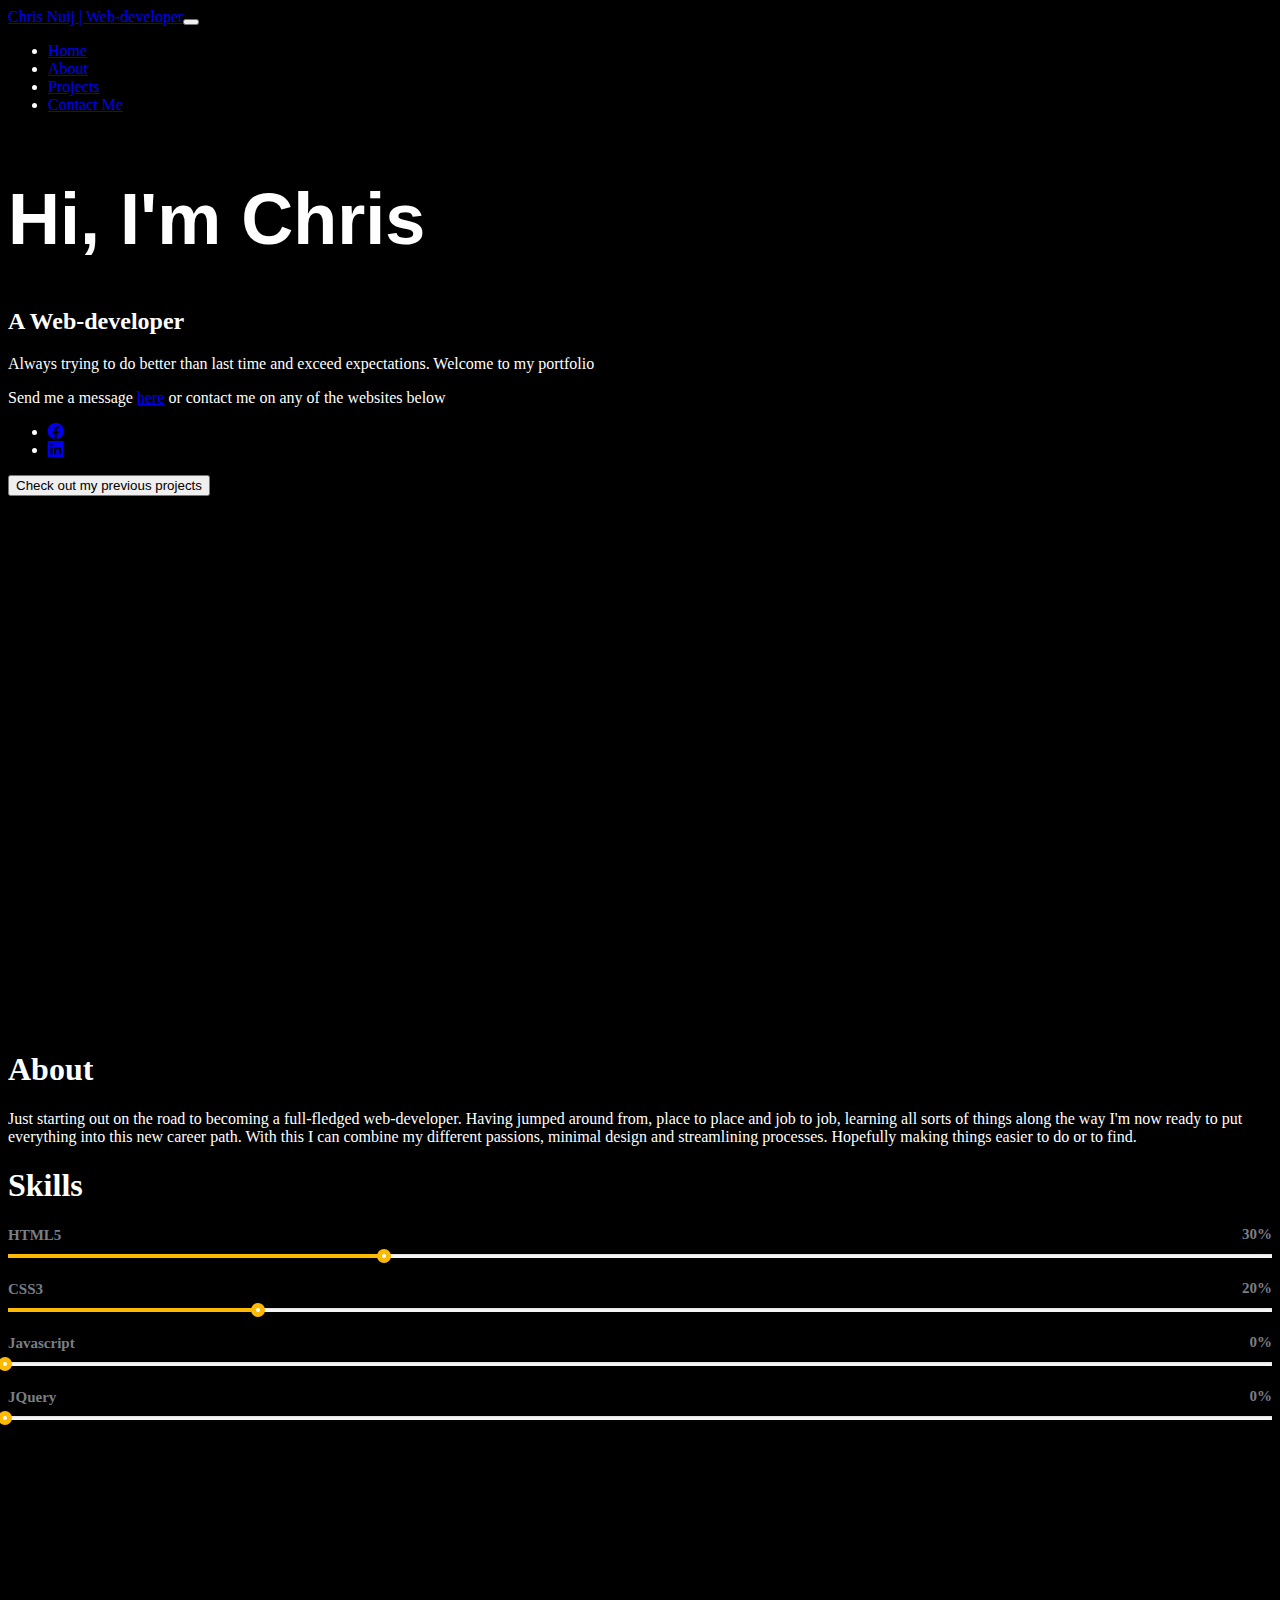
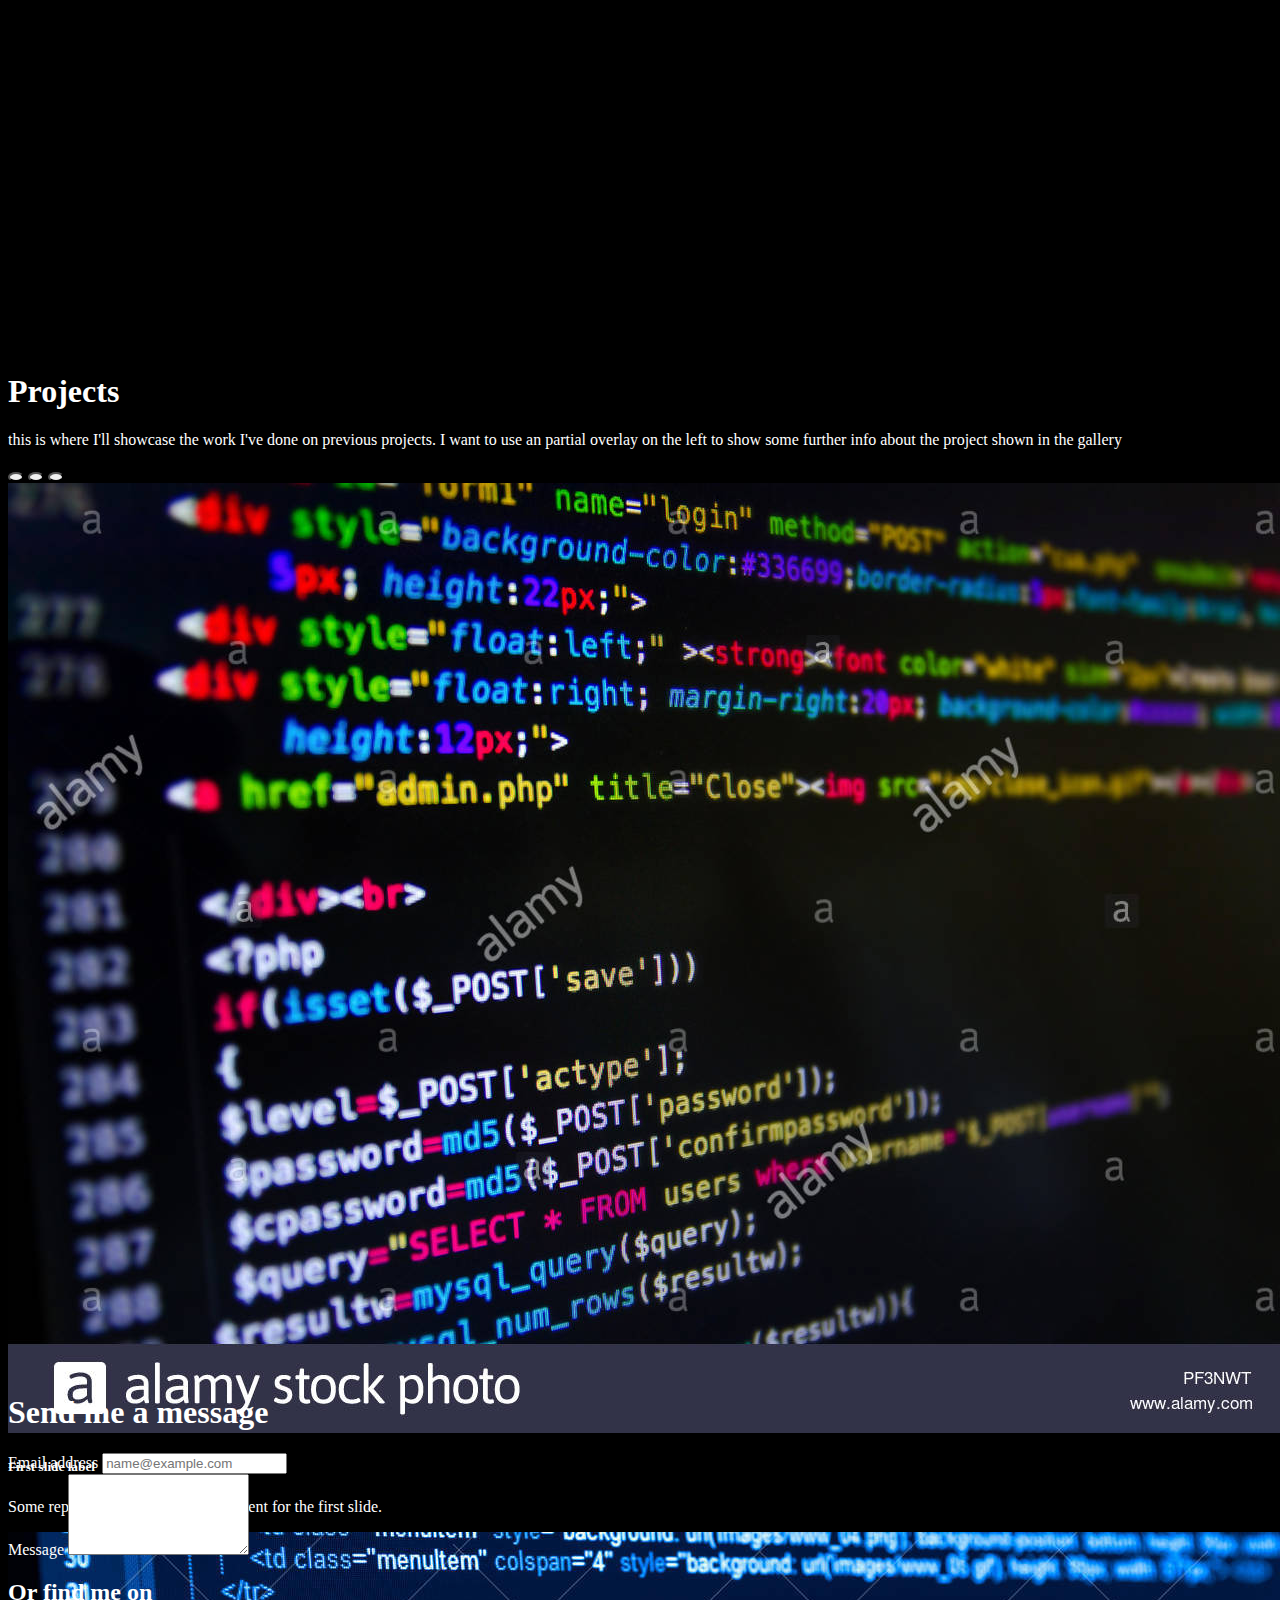
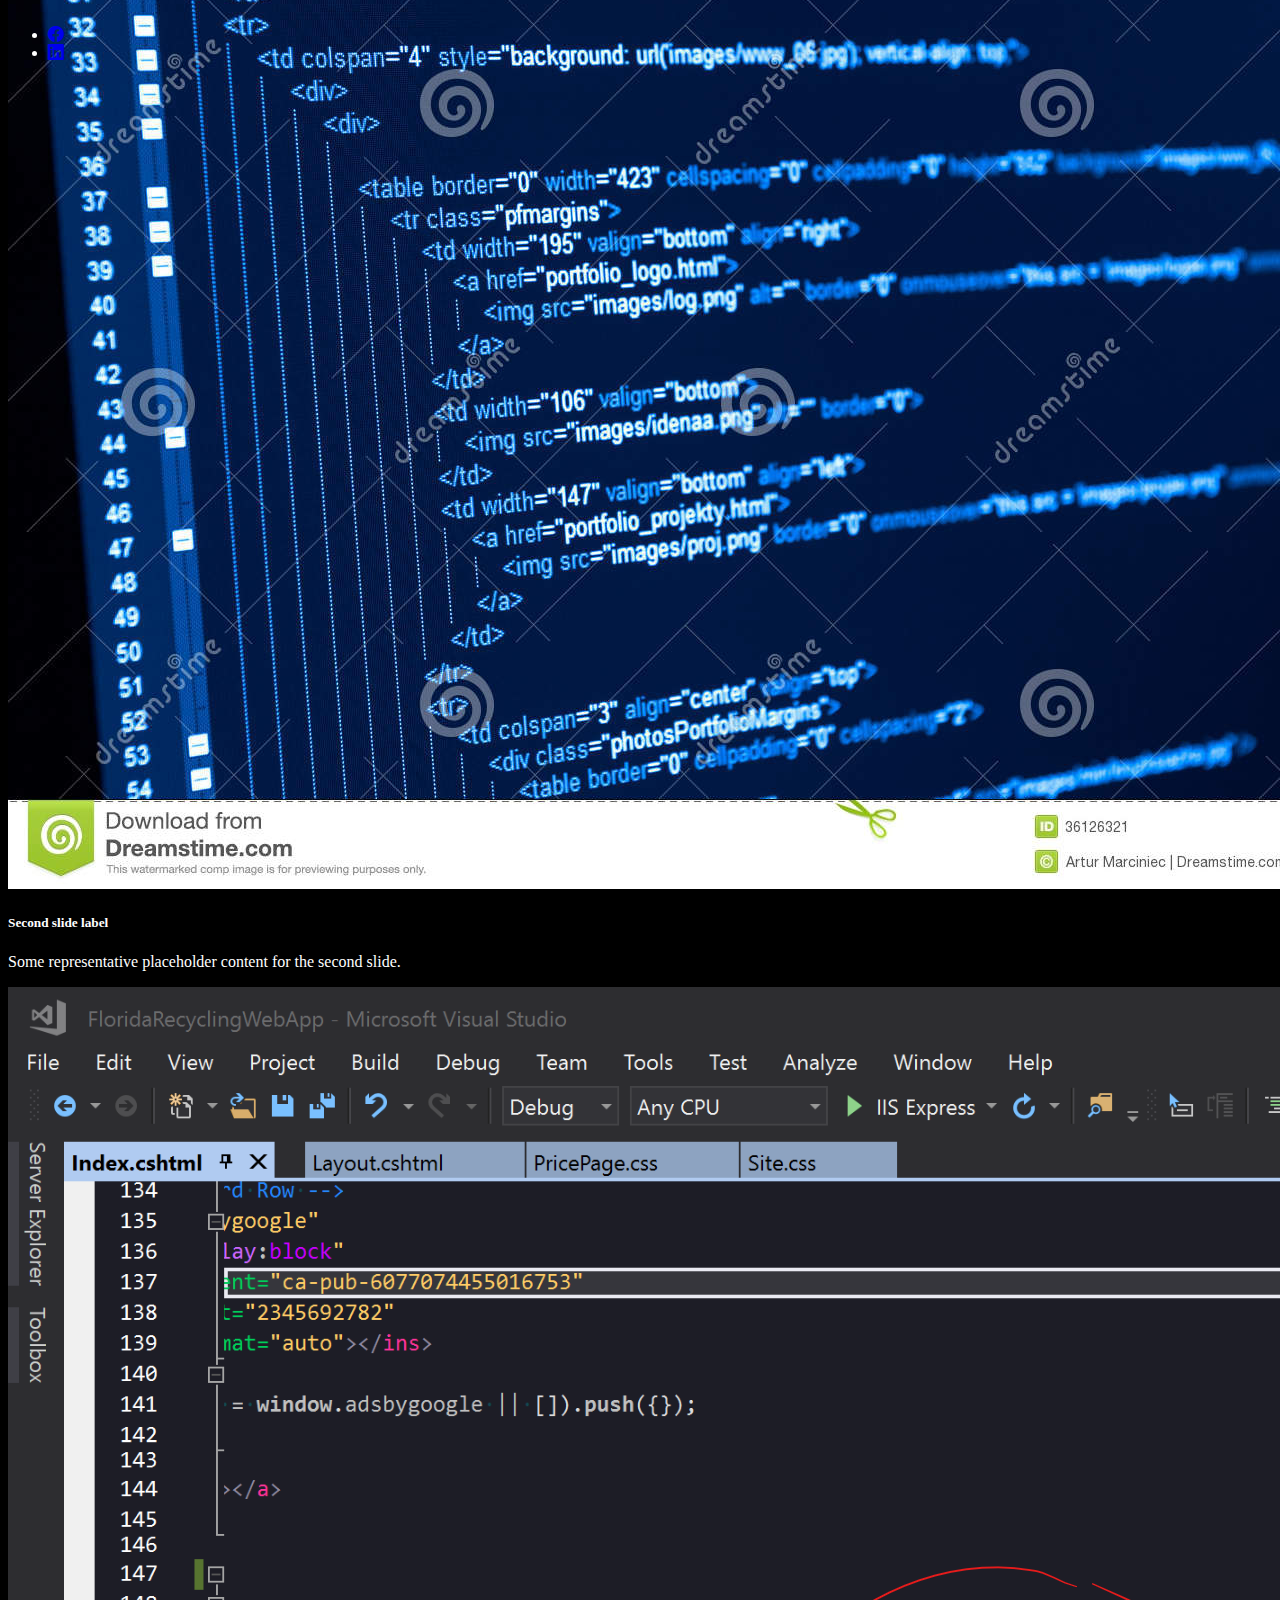
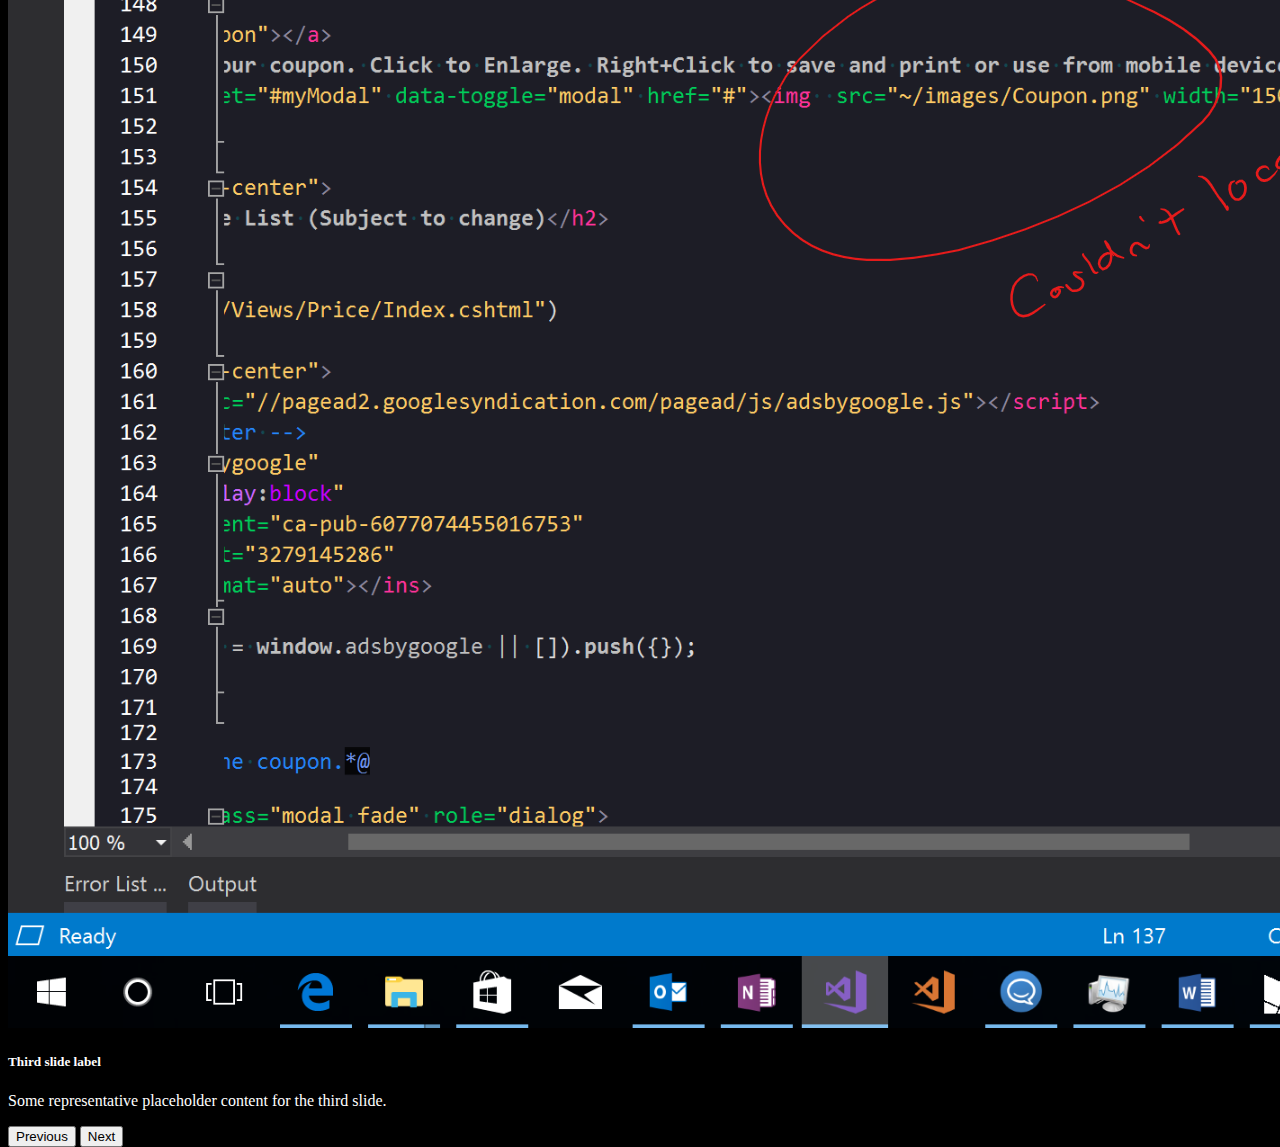
<file: index.html>
<!DOCTYPE html>
<html lang="en">
<head>
    <meta charset="UTF-8">
    <meta name="viewport" content="width=device-width, initial-scale=1.0">
    <meta http-equiv="X-UA-Compatible" content="ie=edge">
    <link href="https://cdn.jsdelivr.net/npm/bootstrap@5.0.1/dist/css/bootstrap.min.css" rel="stylesheet" integrity="sha384-+0n0xVW2eSR5OomGNYDnhzAbDsOXxcvSN1TPprVMTNDbiYZCxYbOOl7+AMvyTG2x" crossorigin="anonymous">
    <link rel="stylesheet" href="https://maxcdn.bootstrapcdn.com/font-awesome/4.7.0/css/font-awesome.min.css" type="text/css" />
    <link rel="stylesheet" href="https://cdn.jsdelivr.net/npm/bootstrap-icons@1.5.0/font/bootstrap-icons.css">
    <link rel="stylesheet" href="assets/css/style.css">
    <title>Chris Nuij | Web-developer</title>
</head>
<body data-bs-spy="scroll" data-bs-target="#navigation" data-bs-offset="0" class="scrollspy-nav" tabindex="0">
<!-- Navbar -->
    <header>
    <nav id="navigation" class="navbar fixed-top navbar-expand-sm navbar-dark bg-dark">
        <div class="container">
                <a class="navbar-brand" href="#">Chris Nuij | Web-developer</a>
                <button class="navbar-toggler" type="button" data-bs-toggle="collapse" 
                data-bs-target="#navbarSupportedContent" aria-controls="navbarSupportedContent" aria-expanded="false" aria-label="Toggle navigation">
                <span class="navbar-toggler-icon"></span>
                </button>
                    <div class="collapse navbar-collapse text-center" id="navbarSupportedContent">
                        <ul class="navbar-nav me-auto">
                            <li class="nav-item active">
                                <a class="nav-link" href="#home">Home</a>
                            </li>
                            <li class="nav-item">
                                <a class="nav-link" href="#about">About</a>
                            </li>
                            <li class="nav-item">
                                <a class="nav-link" href="#projects">Projects</a>
                            </li>
                            <li class="nav-item">
                                <a class="nav-link" href="#contact">Contact Me</a>
                            </li>
                        </ul>
                    </div>
            </div>
    </nav>
    </header>
<!-- Home Page -->
    <section id="home" class="pages">
        <div class="container">
            <div class="row">
                <div class="col-lg-8 home-intro d-flex align-items-center vh-100">
                    <div class="container">
                        <h1 class="introduction-title">Hi, I'm Chris</h1> 
                        <h2>A Web-developer</h2>    
                            <p>
                                Always trying to do better than last time and exceed expectations. Welcome to my portfolio
                            </p>
                            <p>
                                Send me a message <a class="btn" href="#contact">here</a> or contact me on any of the websites below
                            </p>
                        <!-- social links -->
                            <div class="social-links">
                                <div class="col-sm-4">
                                    <ul class="list-inline social-links">
                                        <li class="list-inline-item">
                                            <a href="#" target="_blank">
                                                <i class="bi bi-facebook" aria-hidden="true"></i>
                                                <span class="sr-only">Facebook</span>
                                            </a>
                                        </li>
                                        <li class="list-inline-item">
                                            <a href="#" target="_blank">
                                                <i class="bi bi-linkedin" aria-hidden="true"></i>
                                                <span class="sr-only">LinkedIn</span>
                                            </a>
                                        </li>
                                    </ul>
                                </div>
                            </div>
                                <button type="button" class="btn btn-outline-light portfolio-button" 
                                onclick="window.location.href='#projects'">Check out my previous projects</button>                    
                    </div>
                </div>
                <div class="col-lg-4 home-intro-image align-items-center">
                    <div class="container">
                        
                    </div>
                </div>

            </div>   
        </div>
    </section>
<!-- About Page -->
    <section id="about" class="pages">
        <div class="container d-flex vh-100">
            <div class="row align-self-center w-100">
                <div class="about-text col-lg-7  mx-auto p-3">
                    <h1>About</h1> 
                    <p>
                        Just starting out on the road to becoming a full-fledged web-developer. 
                        Having jumped around from, place to place and job to job, learning all sorts of things along the way
                        I'm now ready to put everything into this new career path.
                        With this I can combine my different passions, minimal design and streamlining processes.
                        Hopefully making things easier to do or to find.
                    </p>
                </div>
                <div class="about-skills col-lg-4 mx-auto p-3">
                    <div class="progress_bar">
                        <h1>Skills</h1>
                        <div class="pro-bar">
                            <small class="progress_bar_title">
                                HTML5
                                <span class="progress_number">30%</span>
                            </small>
                            <span class="progress-bar-inner" style="background-color: #fdba04; width: 30%;" data-value="89" data-percentage-value="89"></span>
                        </div>
                    </div>
                    <div class="progress_bar">
                        <div class="pro-bar">
                            <small class="progress_bar_title">
                                CSS3
                                <span class="progress_number">20%</span>
                            </small>
                            <span class="progress-bar-inner" style="background-color: #fdba04; width: 20%;" data-value="75" data-percentage-value="75"></span>
                        </div>
                    </div>
                    <div class="progress_bar">
                        <div class="pro-bar">
                            <small class="progress_bar_title">
                                Javascript
                                <span class="progress_number">0%</span>
                            </small>
                            <span class="progress-bar-inner" style="background-color: #fdba04; width: 0%;" data-value="75" data-percentage-value="75"></span>
                        </div>
                    </div>
                    <div class="progress_bar">
                        <div class="pro-bar">
                            <small class="progress_bar_title">
                                JQuery
                                <span class="progress_number">0%</span>
                            </small>
                            <span class="progress-bar-inner" style="background-color: #fdba04; width: 0%;" data-value="75" data-percentage-value="75"></span>
                        </div>
                    </div>                               
                </div>
            </div>
        </div>
    </section>
<!-- Projects Page -->
    <section id="projects" class="pages">
        <div class="container d-flex justify-content-center vh-100">
            <div class="row align-self-center w-100">
                <div class="col-lg-2  mx-auto p-3">
                    <h1>Projects</h1> 
                    <p>
                        this is where I'll showcase the work I've done on previous projects. 
                        I want to use an partial overlay on the left to show some further info about the project shown in the gallery
                    </p>
                </div>
<!-- Projects gallery -->
                <div class="col-lg-10 <!--d-none d-sm-block--> mx-auto p-3">
                    <div id="carouselExampleCaptions" class="carousel slide" >
                        <div class="carousel-indicators">
                            <button type="button" data-bs-target="#carouselExampleCaptions" data-bs-slide-to="0" class="active" aria-current="true" aria-label="Slide 1"></button>
                            <button type="button" data-bs-target="#carouselExampleCaptions" data-bs-slide-to="1" aria-label="Slide 2"></button>
                            <button type="button" data-bs-target="#carouselExampleCaptions" data-bs-slide-to="2" aria-label="Slide 3"></button>
                        </div>
                        <div class="carousel-inner">
                            <div class="carousel-item active">
                            <img src="assets/img/img1.jpg" class="d-block w-100" alt="...">
                            <div class="carousel-caption d-none d-md-block">
                                <h5>First slide label</h5>
                                <p>Some representative placeholder content for the first slide.</p>
                            </div>
                            </div>
                            <div class="carousel-item">
                            <img src="assets/img/img2.jpg" class="d-block w-100" alt="...">
                            <div class="carousel-caption d-none d-md-block">
                                <h5>Second slide label</h5>
                                <p>Some representative placeholder content for the second slide.</p>
                            </div>
                            </div>
                            <div class="carousel-item">
                            <img src="assets/img/img3.png" class="d-block w-100" alt="...">
                            <div class="carousel-caption d-none d-md-block">
                                <h5>Third slide label</h5>
                                <p>Some representative placeholder content for the third slide.</p>
                            </div>
                            </div>
                        </div>
                        <button class="carousel-control-prev" type="button" data-bs-target="#carouselExampleCaptions" data-bs-slide="prev">
                            <span class="carousel-control-prev-icon" aria-hidden="true"></span>
                            <span class="visually-hidden">Previous</span>
                        </button>
                        <button class="carousel-control-next" type="button" data-bs-target="#carouselExampleCaptions" data-bs-slide="next">
                            <span class="carousel-control-next-icon" aria-hidden="true"></span>
                            <span class="visually-hidden">Next</span>
                        </button>
                        </div>
                    </div>
                </div>
            </div>
        </div>
    </section>
<!-- Contact Page -->
    <section id="contact" class="pages contact-page">
        <div class="container d-flex justify-content-center vh-100">
            <div class="row align-self-center w-100">
                <div class="contact-form col-lg-5 mx-auto p-3">
                    <h1>Send me a message</h1>
                        <div class="mb-3">
                            <label for="contactFormEmail" class="form-label">Email address</label>
                            <input type="email" class="form-control" id="contactFormEmail" placeholder="name@example.com">
                        </div>
                        <div class="mb-3">
                            <label for="contactFormMessage" class="form-label">Message</label>
                            <textarea class="form-control" id="contactFormMessage" rows="5"></textarea>
                        </div>
                    <h2>Or find me on</h2>
                        <div class="social-links">
                            <ul class="list-inline social-links">
                                <li class="list-inline-item">
                                    <a href="#" target="_blank">
                                        <i class="bi bi-facebook" aria-hidden="true"></i>
                                        <span class="sr-only">Facebook</span>
                                    </a>
                                </li>
                                <li class="list-inline-item">
                                    <a href="#" target="_blank">
                                        <i class="bi bi-linkedin" aria-hidden="true"></i>
                                        <span class="sr-only">LinkedIn</span>
                                    </a>
                                </li>
                            </ul>
                        </div>            
                </div>
            </div>
        </div>        
    </section> 
<script src="https://cdn.jsdelivr.net/npm/bootstrap@5.0.1/dist/js/bootstrap.bundle.min.js" integrity="sha384-gtEjrD/SeCtmISkJkNUaaKMoLD0//ElJ19smozuHV6z3Iehds+3Ulb9Bn9Plx0x4" crossorigin="anonymous"></script> 
</body>
</html>
</file>
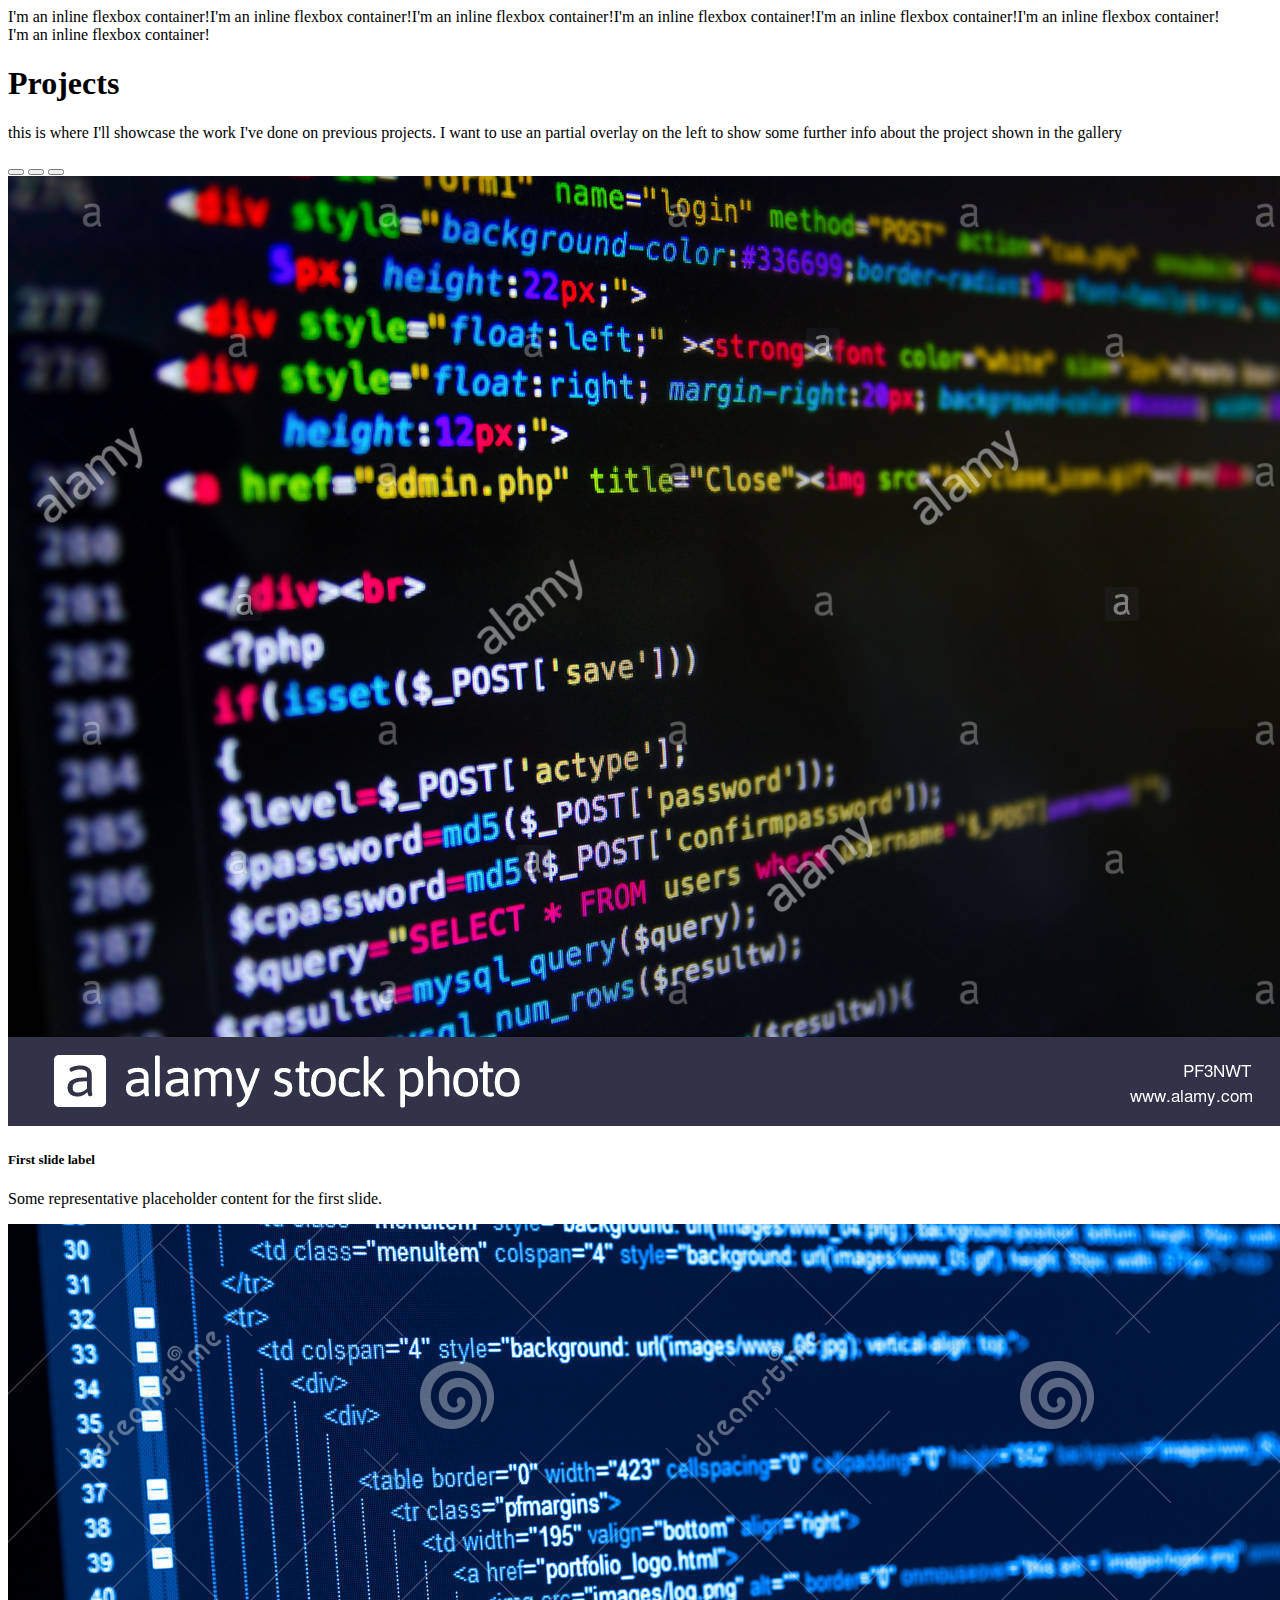
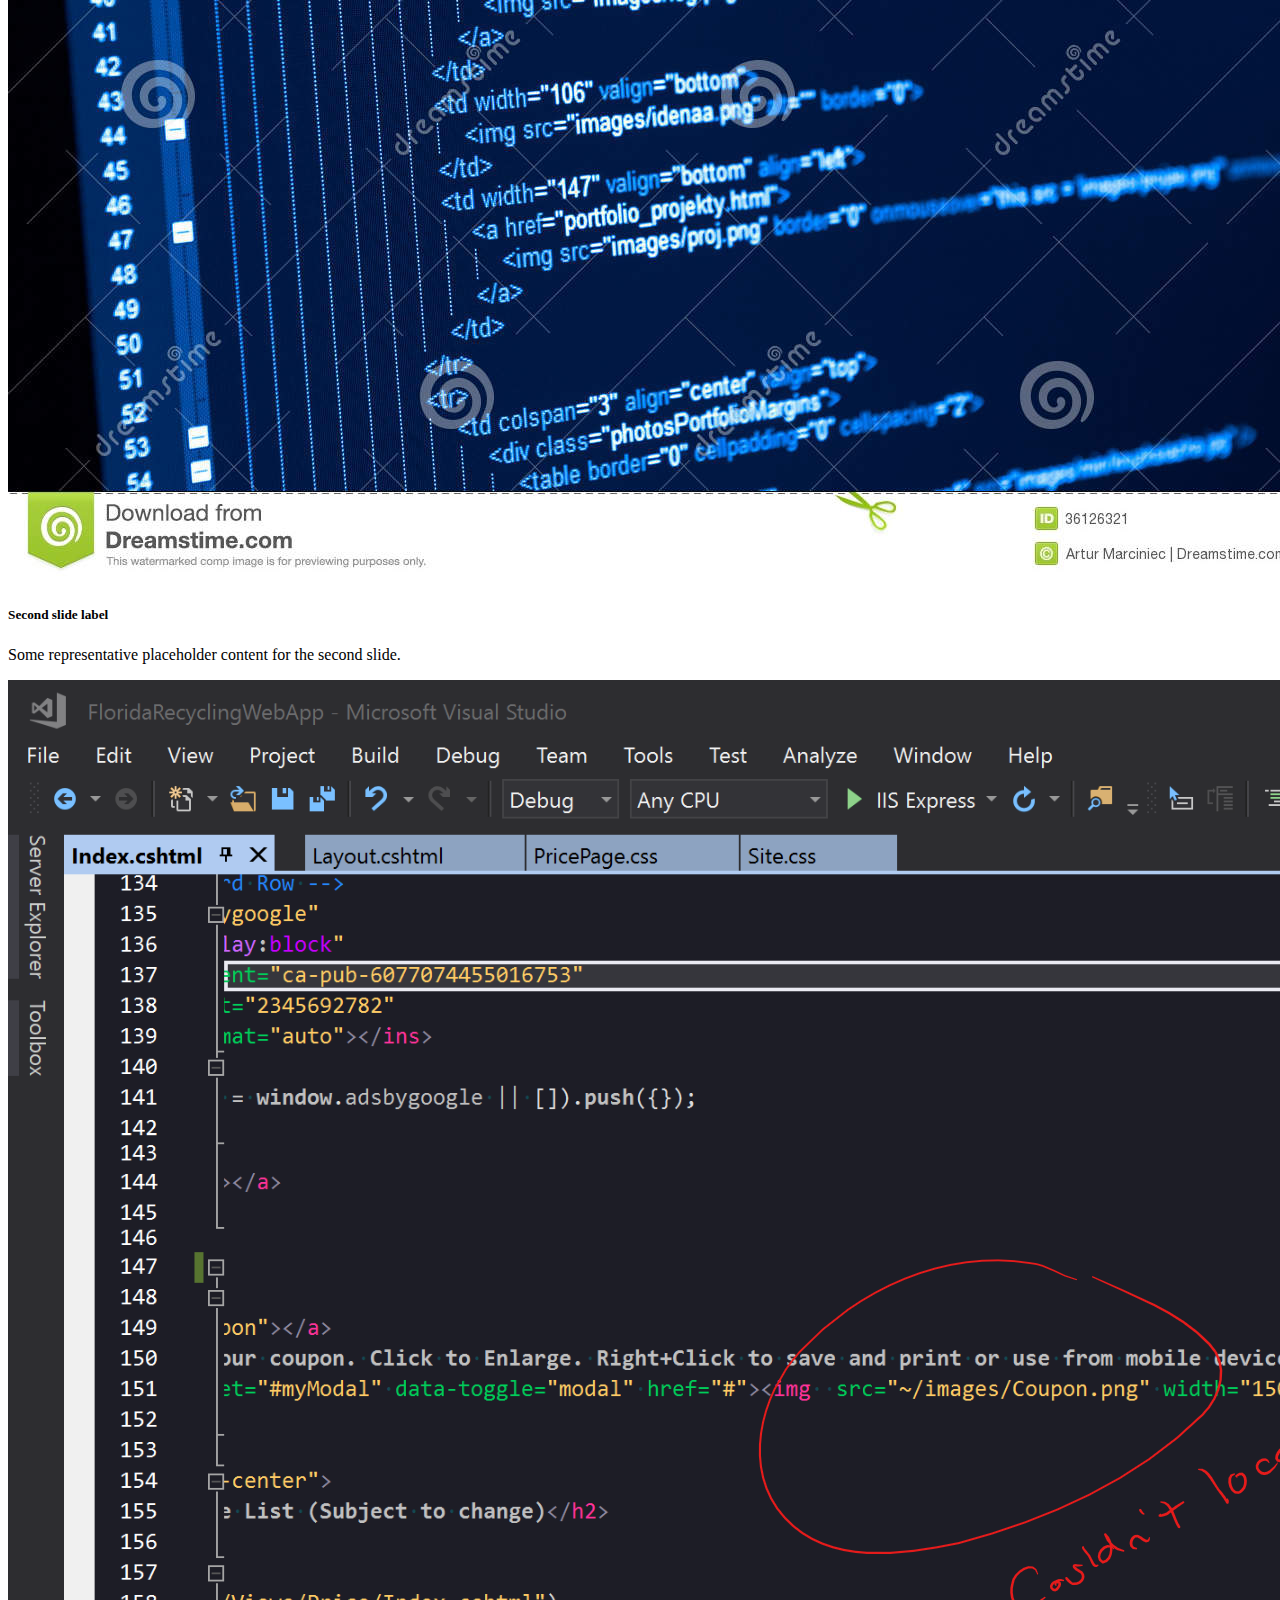
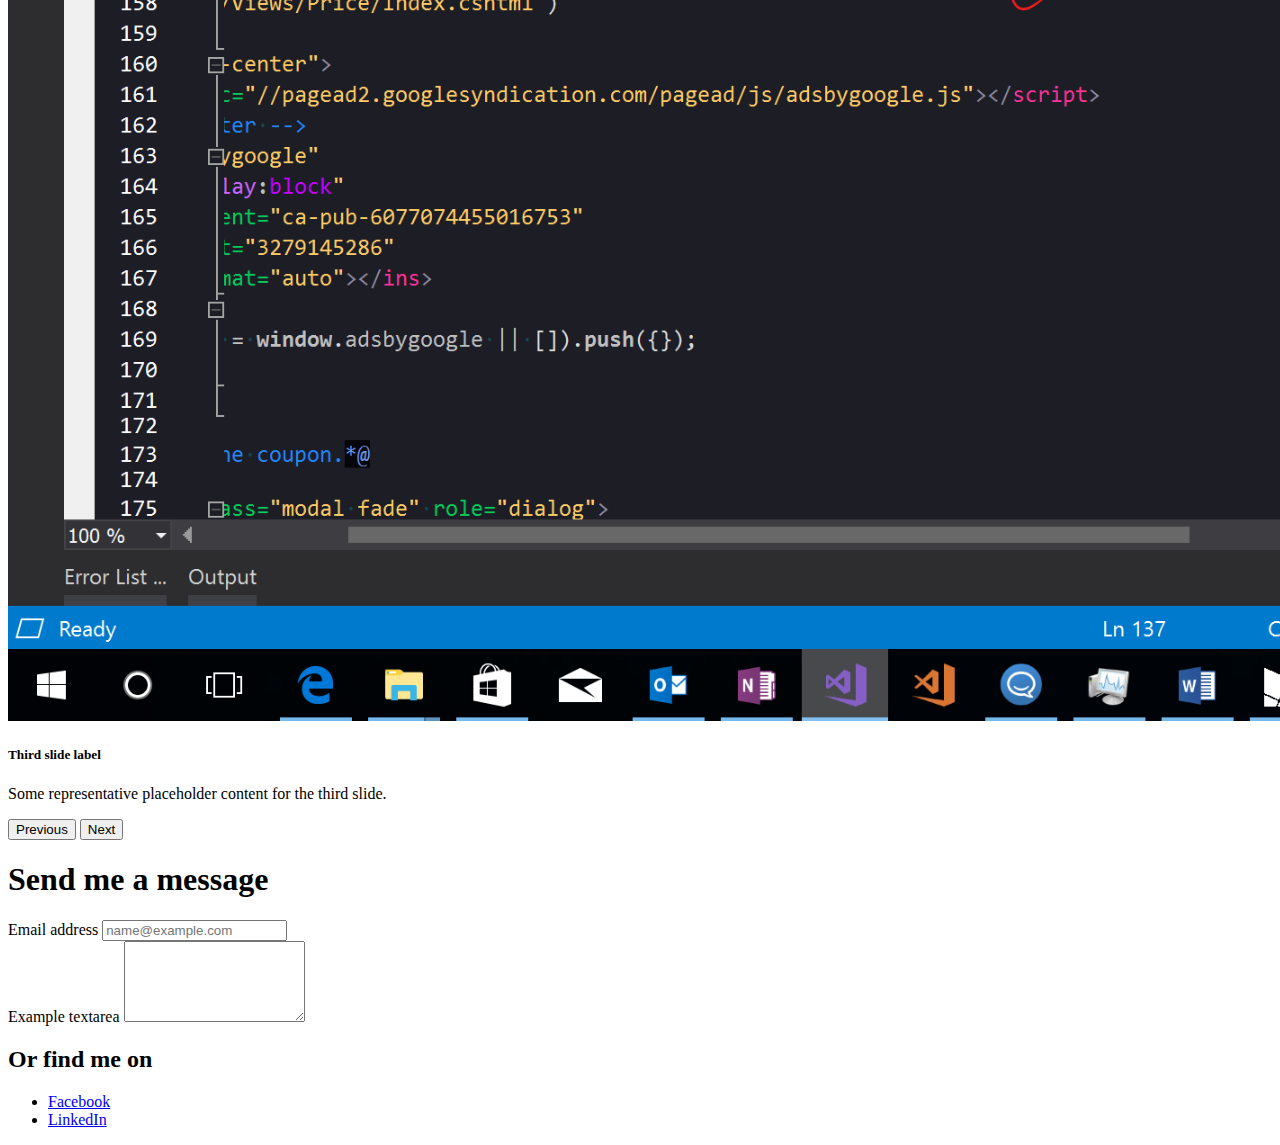
<file: containertest.html>
<!doctype html>
<html lang="en">
  <head>
    <!-- Required meta tags -->
    <meta charset="utf-8">
    <meta name="viewport" content="width=device-width, initial-scale=1">

    <!-- Bootstrap CSS -->
    <link href="https://cdn.jsdelivr.net/npm/bootstrap@5.0.1/dist/css/bootstrap.min.css" rel="stylesheet" integrity="sha384-+0n0xVW2eSR5OomGNYDnhzAbDsOXxcvSN1TPprVMTNDbiYZCxYbOOl7+AMvyTG2x" crossorigin="anonymous">

    <title>Hello, world!</title>
<style>

</style>
  </head>
  <body>

<!--_____________________________________________________________________________________________________________________________________________________________-->
<div class="container vh-100">
<div class="row ">

<div class="col-lg-8 d-flex align-items-center p-2 bd-highlight bg-primary text-white vh-100 ">I'm an inline flexbox container!I'm an inline flexbox container!I'm an inline flexbox container!I'm an inline flexbox container!I'm an inline flexbox container!I'm an inline flexbox container!
</div>

<div class="col-lg-4 d-none d-lg-block align-items-center p-2 bd-highlight bg-danger text-white vh-100">I'm an inline flexbox container!
</div>

</div>
</div>




<!--_____________________________________________________________________________________________________________________________________________________________-->
<div class="container d-flex vh-100 bg-secondary">
    <div class="row align-self-center w-100">
        <div class="col-lg-5  mx-auto p-2 bg-warning text-white ">
            <h1>Projects</h1> 
            <p>
                this is where I'll showcase the work I've done on previous projects. 
                I want to use an partial overlay on the left to show some further info about the project shown in the gallery
            </p>
        </div>

        <div class="col-lg-5 <!--d-none d-sm-block--> mx-auto p-2 bd-highlight bg-info text-white">
            <div id="carouselExampleCaptions" class="carousel slide" >
                <div class="carousel-indicators">
                    <button type="button" data-bs-target="#carouselExampleCaptions" data-bs-slide-to="0" class="active" aria-current="true" aria-label="Slide 1"></button>
                    <button type="button" data-bs-target="#carouselExampleCaptions" data-bs-slide-to="1" aria-label="Slide 2"></button>
                    <button type="button" data-bs-target="#carouselExampleCaptions" data-bs-slide-to="2" aria-label="Slide 3"></button>
                </div>
                <div class="carousel-inner">
                    <div class="carousel-item active">
                    <img src="assets/img/img1.jpg" class="d-block w-100" alt="...">
                    <div class="carousel-caption d-none d-md-block">
                        <h5>First slide label</h5>
                        <p>Some representative placeholder content for the first slide.</p>
                    </div>
                    </div>
                    <div class="carousel-item">
                    <img src="assets/img/img2.jpg" class="d-block w-100" alt="...">
                    <div class="carousel-caption d-none d-md-block">
                        <h5>Second slide label</h5>
                        <p>Some representative placeholder content for the second slide.</p>
                    </div>
                    </div>
                    <div class="carousel-item">
                    <img src="assets/img/img3.png" class="d-block w-100" alt="...">
                    <div class="carousel-caption d-none d-md-block">
                        <h5>Third slide label</h5>
                        <p>Some representative placeholder content for the third slide.</p>
                    </div>
                    </div>
                </div>
                <button class="carousel-control-prev" type="button" data-bs-target="#carouselExampleCaptions" data-bs-slide="prev">
                    <span class="carousel-control-prev-icon" aria-hidden="true"></span>
                    <span class="visually-hidden">Previous</span>
                </button>
                <button class="carousel-control-next" type="button" data-bs-target="#carouselExampleCaptions" data-bs-slide="next">
                    <span class="carousel-control-next-icon" aria-hidden="true"></span>
                    <span class="visually-hidden">Next</span>
                </button>
                </div>
            </div>
        </div>

    </div>
</div>

<!--_____________________________________________________________________________________________________________________________________________________________-->

<div class="container d-flex justify-content-center vh-100 bg-info">
    <div class="row align-self-center w-100">
        <div class="col-lg-5 mx-auto p-2 bg-warning text-white ">
            <h1>Send me a message</h1>
            <div class="mb-3">
                <label for="exampleFormControlInput1" class="form-label">Email address</label>
                <input type="email" class="form-control" id="exampleFormControlInput1" placeholder="name@example.com">
            </div>
            <div class="mb-3">
                <label for="exampleFormControlTextarea1" class="form-label">Example textarea</label>
                <textarea class="form-control" id="exampleFormControlTextarea1" rows="5"></textarea>
            </div>
            <h2>Or find me on</h2>
            <div class="social-links">
                <ul class="list-inline social-links">
                    <li class="list-inline-item">
                        <a href="#" target="_blank">
                            <i class="bi bi-facebook" aria-hidden="true"></i>
                            <span class="sr-only">Facebook</span>
                        </a>
                    </li>
                    <li class="list-inline-item">
                        <a href="#" target="_blank">
                            <i class="bi bi-linkedin" aria-hidden="true"></i>
                            <span class="sr-only">LinkedIn</span>
                        </a>
                    </li>
                </ul>
            </div>            
        </div>
    </div>
</div>


    <script src="https://cdn.jsdelivr.net/npm/bootstrap@5.0.1/dist/js/bootstrap.bundle.min.js" integrity="sha384-gtEjrD/SeCtmISkJkNUaaKMoLD0//ElJ19smozuHV6z3Iehds+3Ulb9Bn9Plx0x4" crossorigin="anonymous"></script>
  </body>
</html>
</file>
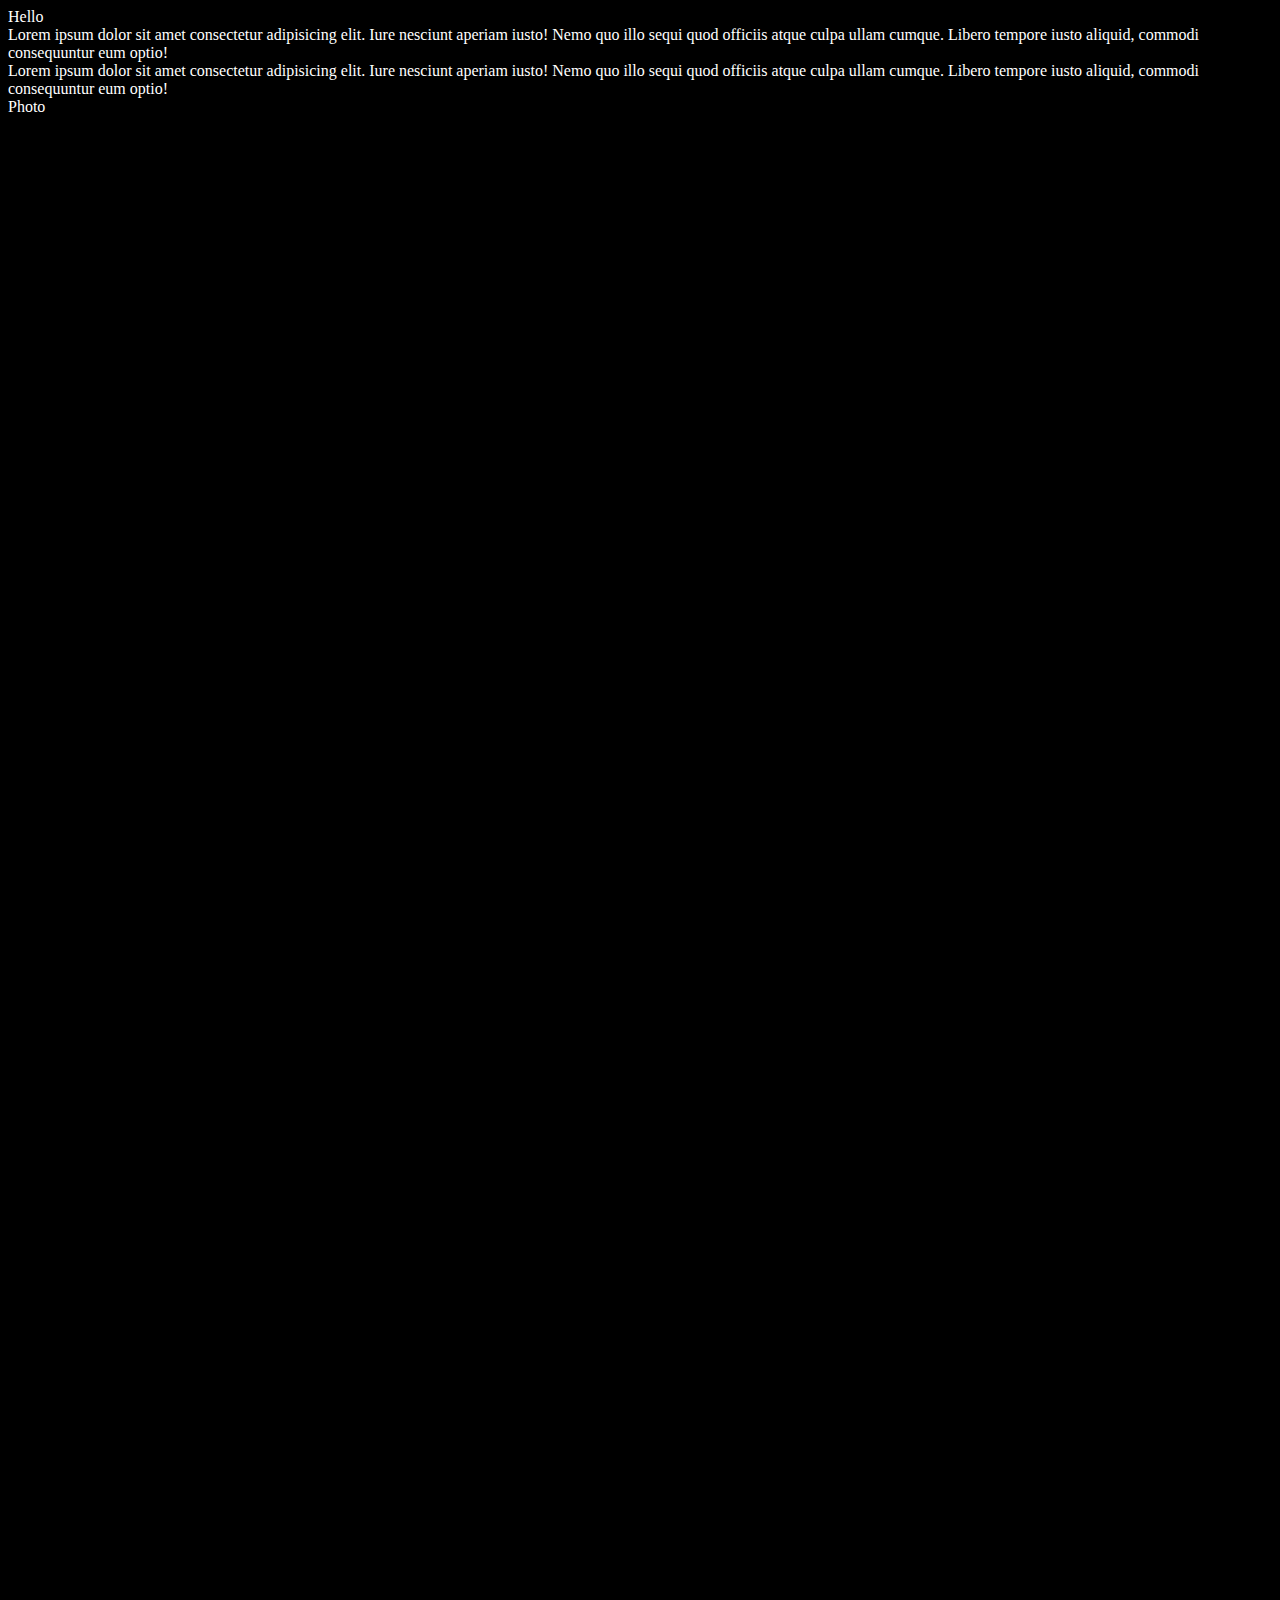
<file: test.html>
<!DOCTYPE html>
<html lang="en">
<head>
    <meta charset="UTF-8">
    <meta name="viewport" content="width=device-width, initial-scale=1.0">
    <meta http-equiv="X-UA-Compatible" content="ie=edge">
    <link href="https://cdn.jsdelivr.net/npm/bootstrap@5.0.1/dist/css/bootstrap.min.css" rel="stylesheet" integrity="sha384-+0n0xVW2eSR5OomGNYDnhzAbDsOXxcvSN1TPprVMTNDbiYZCxYbOOl7+AMvyTG2x" crossorigin="anonymous">
    <link rel="stylesheet" href="https://maxcdn.bootstrapcdn.com/font-awesome/4.7.0/css/font-awesome.min.css" type="text/css" />
    <link rel="stylesheet" href="https://cdn.jsdelivr.net/npm/bootstrap-icons@1.5.0/font/bootstrap-icons.css">
    <link rel="stylesheet" href="assets/css/style.css">
    <title>Chris Nuij | Web-developer</title>
</head>
<body>
<!-- Navbar --
    <header>
    <nav class="navbar fixed-top navbar-expand-sm navbar-dark bg-dark">
        <div class="container">
                <a class="navbar-brand" href="#">Chris Nuij | Web-developer</a>
                <button class="navbar-toggler" type="button" data-bs-toggle="collapse" 
                data-bs-target="#navbarSupportedContent" aria-controls="navbarSupportedContent" aria-expanded="false" aria-label="Toggle navigation">
                <span class="navbar-toggler-icon"></span>
                </button>
                    <div class="collapse navbar-collapse text-center" id="navbarSupportedContent">
                        <ul class="navbar-nav me-auto">
                            <li class="nav-item active">
                                <a class="nav-link" href="#home">Home</a>
                            </li>
                            <li class="nav-item">
                                <a class="nav-link" href="#about">About</a>
                            </li>
                            <li class="nav-item">
                                <a class="nav-link" href="#projects">Projects</a>
                            </li>
                            <li class="nav-item">
                                <a class="nav-link" href="#contact">Contact Me</a>
                            </li>
                        </ul>
                    </div>
            </div>
    </nav>
    </header>-->
<!-- Home Page -->
    <section id="home" class="pages">
        <div class="container bg-light">
            <div class="row">
                    <div class="col col-sm-8 test">
                            <div class="vh-100 justify-content-center bg-secondary text-white d-flex align-items-center">
                                <div class="d-flex justify-content-center">
                                    <div>Hello</div>
                                    <div class="row">
                                        <div class="col-8">
                                            Lorem ipsum dolor sit amet consectetur adipisicing elit. Iure nesciunt aperiam iusto! Nemo quo illo sequi quod officiis atque culpa ullam cumque. Libero tempore iusto aliquid, commodi consequuntur eum optio!
                                        </div>
                                        <div class="col-4">
                                            Lorem ipsum dolor sit amet consectetur adipisicing elit. Iure nesciunt aperiam iusto! Nemo quo illo sequi quod officiis atque culpa ullam cumque. Libero tempore iusto aliquid, commodi consequuntur eum optio!
                                        </div>
                                    </div>
                                </div>                   
                            </div>
                    </div>
                    <div class="col col-sm-4 test">
                        <div class="vh-100 bg-primary text-white d-flex align-items-center">
                            Photo
                        </div>
                    </div>
                </div>  
            </div>   
        </div>
    </section>
<!-- About Page -->
    <section id="about" class="pages">
        <div class="container">
            <div class="row">
            
            </div>
        </div>
    </section>
<!-- Projects Page -->
    <section id="projects" class="pages">
        <div class="container d-flex align-items-center vh-100">
            
        </div>
    </section>
<!-- Contact Page -->
    <section id="contact" class="pages contact-page">
        <div class="container d-flex align-items-center vh-100">
        </div>
    </section> 
<script src="https://cdn.jsdelivr.net/npm/bootstrap@5.0.1/dist/js/bootstrap.bundle.min.js" integrity="sha384-gtEjrD/SeCtmISkJkNUaaKMoLD0//ElJ19smozuHV6z3Iehds+3Ulb9Bn9Plx0x4" crossorigin="anonymous"></script> 
</body>
</html>
</file>
<file: assets/css/style.css>
@import url('https://fonts.googleapis.com/css?family="Titilum Web":100,200,300,400,500,600,700|Exo:100,200,300,400,500,600,700');

/*--------------------------------------colours */
body{
    background-color: #000000;
    color: #ffffff;
}

.test{
    padding: 0;
}

/*--------------------------------------Special paddings/margins/text */
.pages{
    /*padding-top: 100px; have to add padding when smaller for intro*/
    height: 100vh;
}

.contact-page{
    padding-top: 100px;
}

.home-intro{
    top: 50%;
    display: inline-block;
}


/*--------------------------------------navbar */
.navbar-brand{
    float: left;
}

/*--------------------------------------carousel */
.carousel-indicators [data-bs-target]{
    height: 10px;
    width: 10px;
    border-radius: 50%;
}

.carousel-item{
    height: 400pxpx;
}

/*--------------------------------------Home Page */
.introduction-title{
    font-size: 4.5rem;
    font-family: "Titilum Web", sans-serif;
    font-weight: 700;
}

.home-intro-image{
    background-image: url(../img/profile.png);
    background-position: right;
    background-repeat: no-repeat;
    background-size: 80%;
}

/*--------------------------------------Skill Progress Bars */
.progress_bar .pro-bar {
    background: hsl(0, 0%, 97%);
    box-shadow: 0 1px 2px hsla(0, 0%, 0%, 0.1) inset;
    height:4px;
    margin-bottom: 12px;
    margin-top: 50px;
    position: relative;
}
.progress_bar .progress_bar_title{
    color: hsl(218, 4%, 50%);
    font-size: 15px;
    font-weight: 600;
    position: relative;
    top: -28px;
    z-index: 1;
}
.progress_bar .progress_number{
    float: right;
    margin-top: ;
}
.progress_bar .progress-bar-inner {
    background-color: hsl(0, 0%, 88%);
    display: block;
    width: 0;
    height: 100%;
    position: absolute;
    top: 0;
    left: 0;
    transition: width 1s linear 0s;
}
.progress_bar .progress-bar-inner:before {
    content: "";
    background-color: hsl(0, 0%, 100%);
    border-radius: 50%;
    width: 4px;
    height: 4px;
    position: absolute;
    right: 1px;
    top: 0;
    z-index: 1;
}
.progress_bar .progress-bar-inner:after {
    content: "";
    width: 14px;
    height: 14px;
    background-color: inherit;
    border-radius: 50%;
    position: absolute;
    right: -4px;
    top: -5px;
}
</file>
